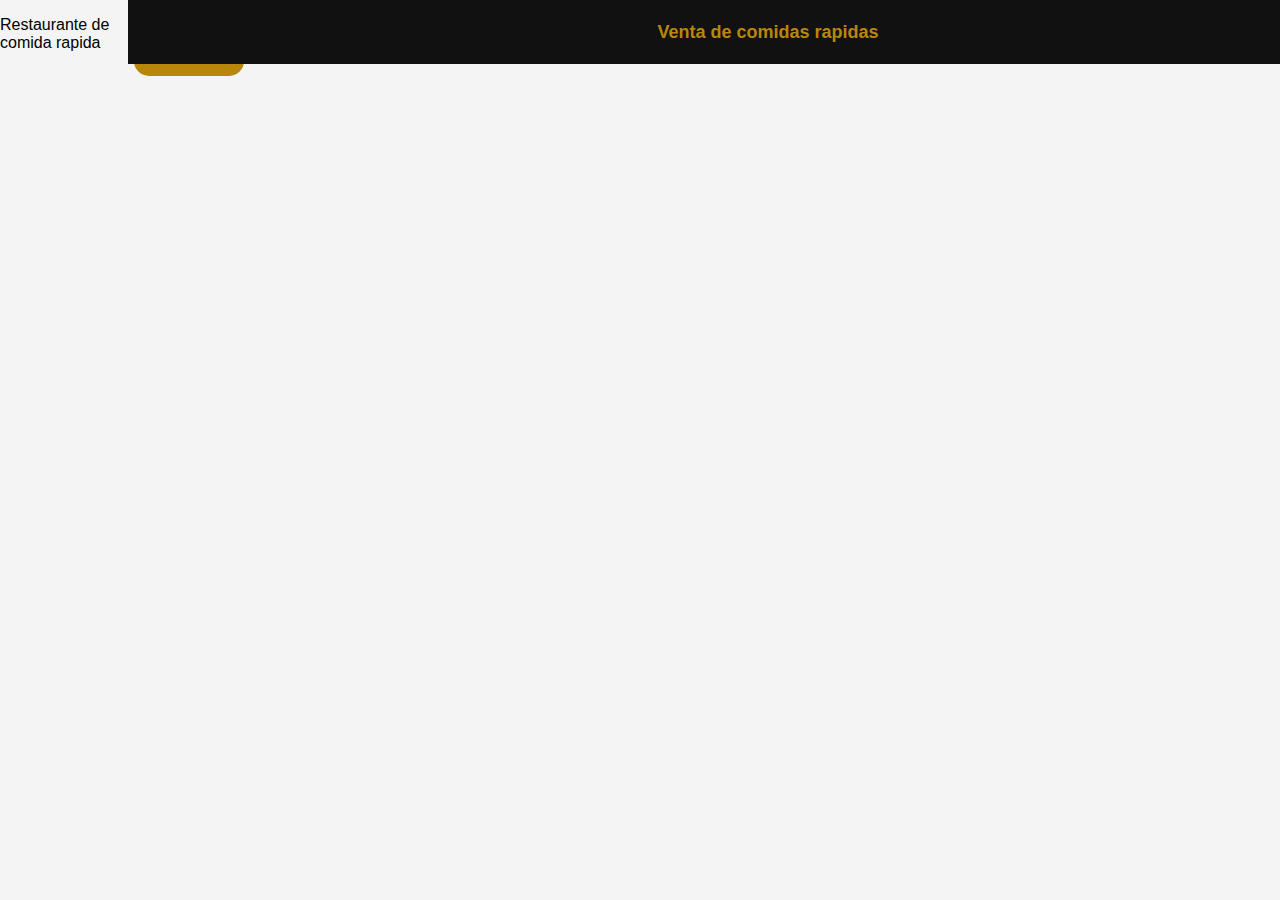
<file: Programacón/Curso HTML/HTML/index.html>
<!DOCTYPE html>
<html>

<head>
    <title title="titulo de la pagina">Brosteria</title>
    <link rel="stylesheet" href="../CSS/styls.css">
</head>

<body>
    <h1>Venta de comidas rapidas</h1>
    <p>Restaurante de comida rapida</p>
    <h2>Productos</h2>
    <li class="verde">Broaster</li>
    <a href="https://www.youtube.com/watch?v=E-dHI6oCkDY" title="enlace a vidoe de pollo broaster">Pollo Broaster</a>
    <li>Salchipapa</li>
    <li>Hamburguesa</li>
    <li id="plato-bandera">Mollejitas</li>
    <a href="enlace.html" target="_blank">Mas opciones</a>
    <form>
        <input type="text" required name="username" placeholder="Nombre de usuario" minlength="3">
        <input type="email" name="email">
        <input type="password" name="password">
        <input type="checkbox">
        <input type="radio">
        <input type="file">
        <input type="date">
        <input type="submit" value="madnar form">

    </form>

</body>

</html>
</file>
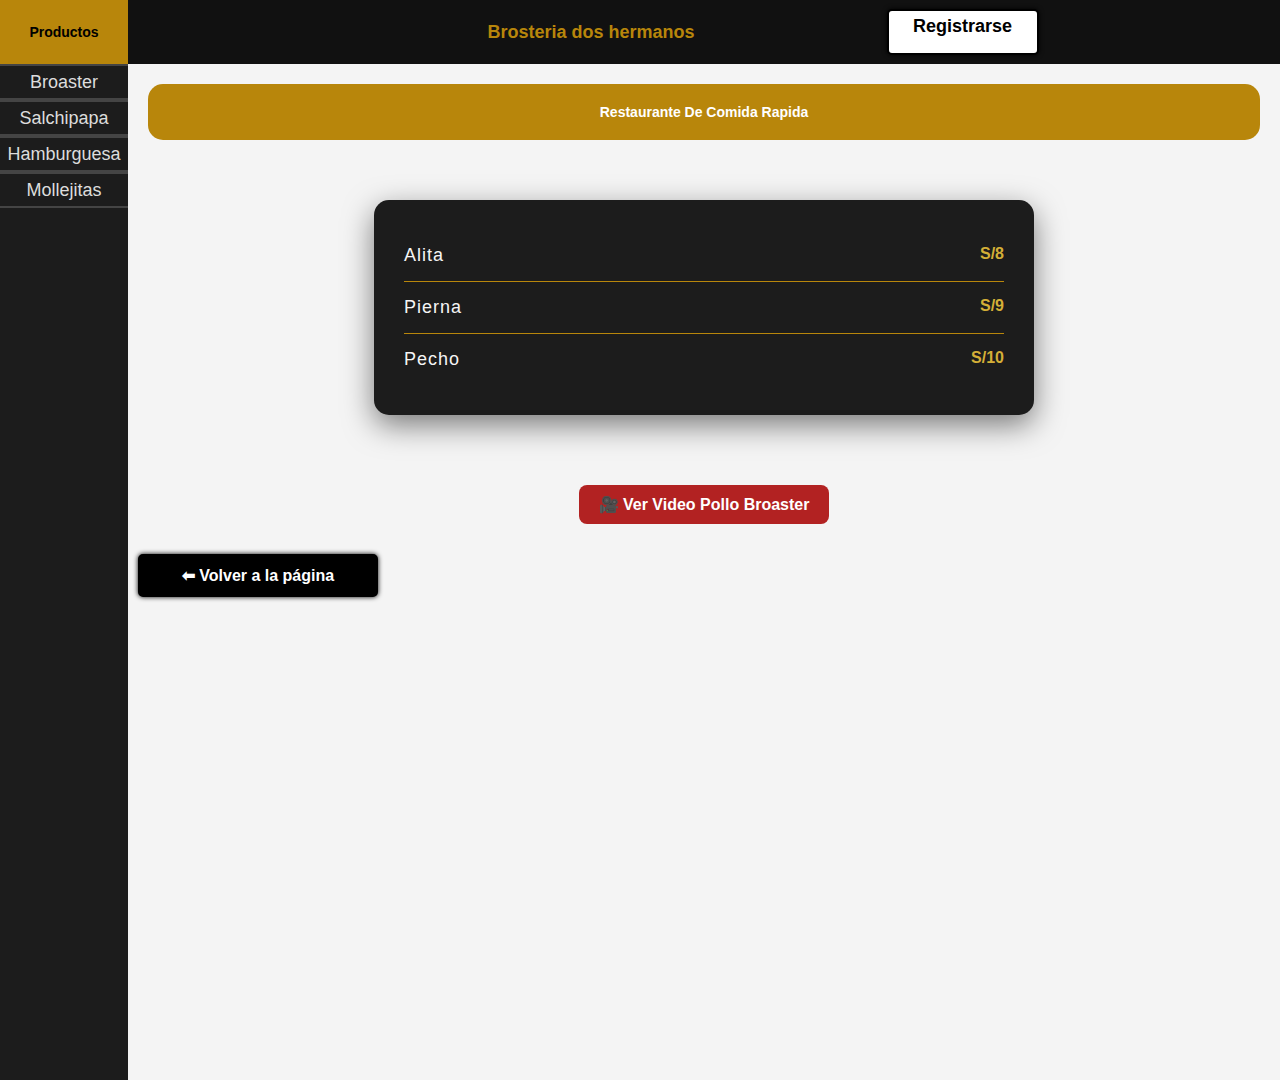
<file: Programacón/Curso HTML/HTML/broaster.html>
<!DOCTYPE html>
<html>

<head>
    <title title="titulo de la pagina">Brosteria</title>
    <link rel="stylesheet" href="../CSS/styls.css">
</head>

<body>
    <div class="Barra">
        <h3>Productos</h3>
        
        <a href="broaster.html" class="opciones_barra">Broaster</a>
        <!--<a  class="lista_productos"href="https://www.youtube.com/watch?v=E-dHI6oCkDY"  title="enlace a vidoe de pollo broaster">Pollo Broaster</a>-->
        <a href="salchipapa.html" class="opciones_barra">Salchipapa</a>
        <a href="hamburguesa.html" class="opciones_barra">Hamburguesa</a>
        <a href="mollejitas.html" class="opciones_barra">Mollejitas</a>
        
    </div>    
    <h1>Brosteria dos hermanos <a href="register.html" class="btnRegistro">Registrarse</a></h1>   

    <div class="contenedor">
        <h2>Restaurante de comida rapida</h2>
        <ul class="lista_productos">
        <li>
            <span class="nombre">Alita</span>
            <span class="precio">S/8</span>
        </li>
        <li>
            <span class="nombre">Pierna</span>
            <span class="precio">S/9</span>
        </li>
        <li>
            <span class="nombre">Pecho</span>
            <span class="precio">S/10</span>
        </li>
        </ul>

        <div class="acciones">
            <a href="https://www.youtube.com/watch?v=E-dHI6oCkDY" 
            target="_blank"
            class="btn">🎥 Ver Video Pollo Broaster</a>

            <a href="inicio.html" class="btnvolver">⬅ Volver a la página</a>
        </div>
    </div>

</body>

</html>
</file>
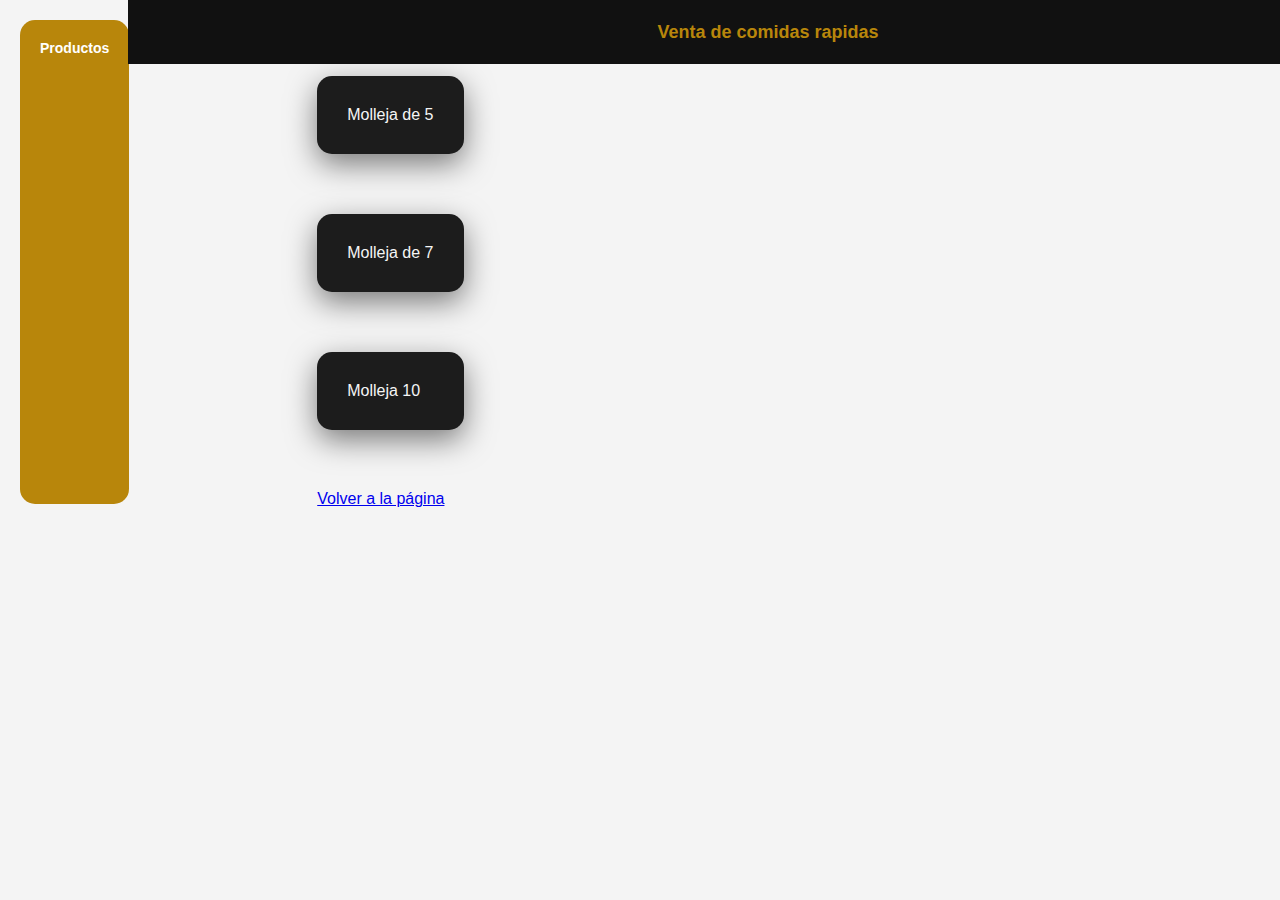
<file: Programacón/Curso HTML/HTML/enlace.html>
<!DOCTYPE html>
<html>

<head>
    <title>Mollejitas</title>
    <link rel="stylesheet" href="../CSS/styls.css">
</head>

<body>
    <h1>Venta de comidas rapidas</h1>
    <h2>Productos</h2>
    <h3>Precios de cada producto</h3>
    <ul>
    <li class="lista_productos">Molleja de 5</li>
    <li class="lista_productos">Molleja de 7</li>
    <li class="lista_productos">Molleja 10</li>
    <a href="index.html" class="btnPP">Volver a la página</a>
    </ul>

</body>

</html>
</file>
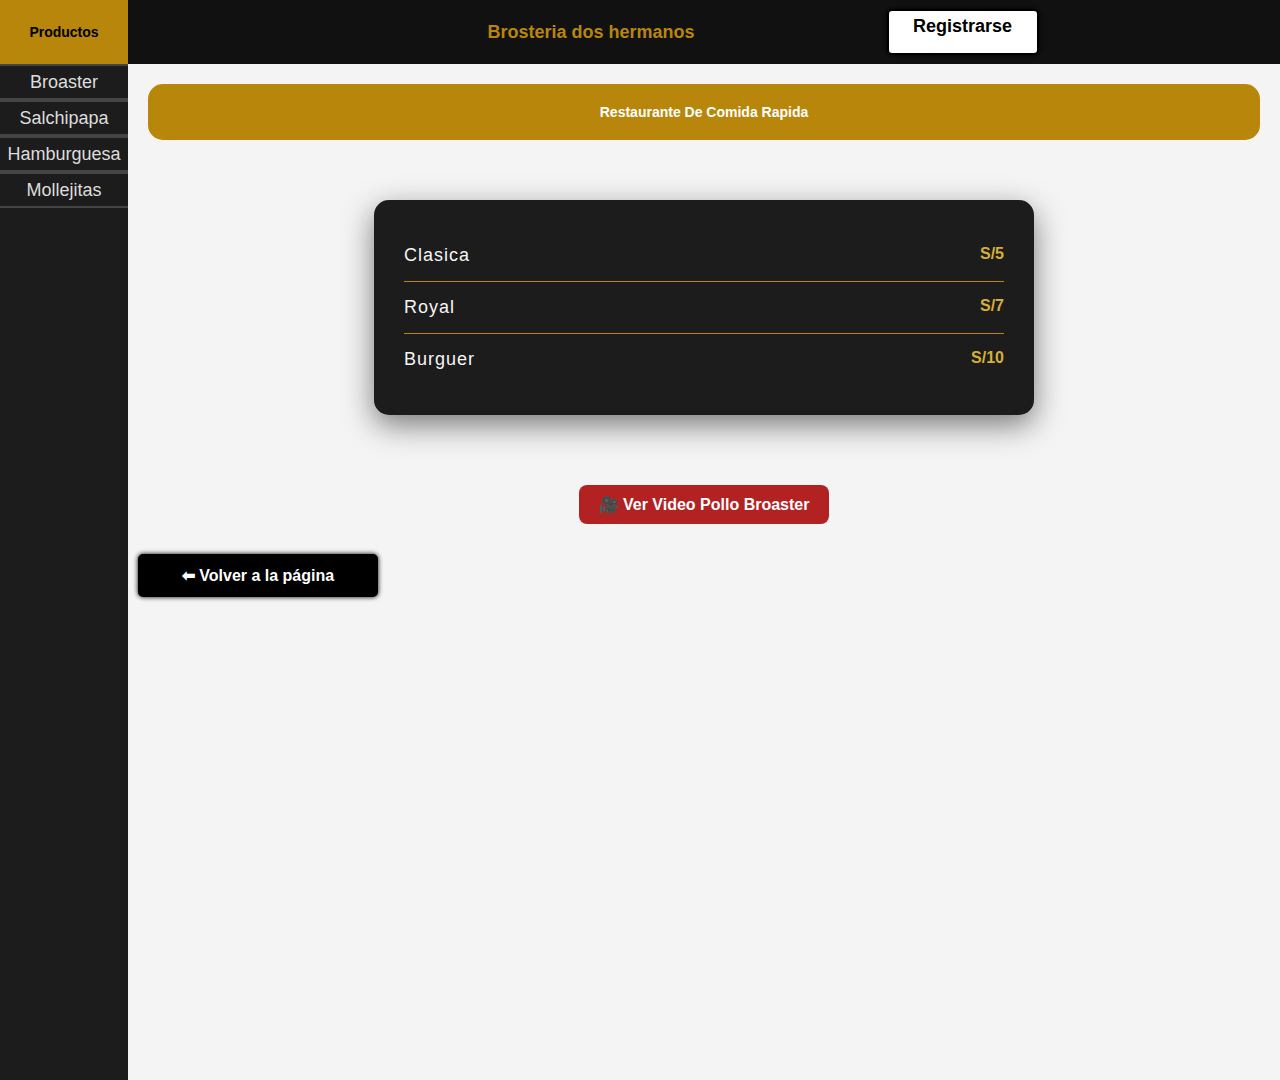
<file: Programacón/Curso HTML/HTML/hamburguesa.html>
<!DOCTYPE html>
<html>

<head>
    <title title="titulo de la pagina">Brosteria</title>
    <link rel="stylesheet" href="../CSS/styls.css">
</head>

<body>
    <div class="Barra">
        <h3>Productos</h3>
        
        <a href="broaster.html" class="opciones_barra">Broaster</a>
        <!--<a  class="lista_productos"href="https://www.youtube.com/watch?v=E-dHI6oCkDY"  title="enlace a vidoe de pollo broaster">Pollo Broaster</a>-->
        <a href="salchipapa.html" class="opciones_barra">Salchipapa</a>
        <a href="hamburguesa.html" class="opciones_barra">Hamburguesa</a>
        <a href="mollejitas.html" class="opciones_barra">Mollejitas</a>
        
    </div>    
    <h1>Brosteria dos hermanos <a href="register.html" class="btnRegistro">Registrarse</a></h1>   

    <div class="contenedor">
        <h2>Restaurante de comida rapida</h2>
        <ul class="lista_productos">
            <li>
                <span class="nombre">Clasica</span>
                <span class="precio">S/5</span>
            </li>
            <li>
                <span class="nombre">Royal</span>
                <span class="precio">S/7</span>
            </li>
            <li>
                <span class="nombre">Burguer</span>
                <span class="precio">S/10</span>
            </li>
        </ul>
    <div class="acciones">
        <a href="https://www.youtube.com/watch?v=E-dHI6oCkDY" 
       target="_blank"
       class="btn">🎥 Ver Video Pollo Broaster</a>
        <a href="inicio.html" class="btnvolver">⬅ Volver a la página</a>
    </div>
    <div>
    
    </div> 
    </div>

</body>

</html>
</file>
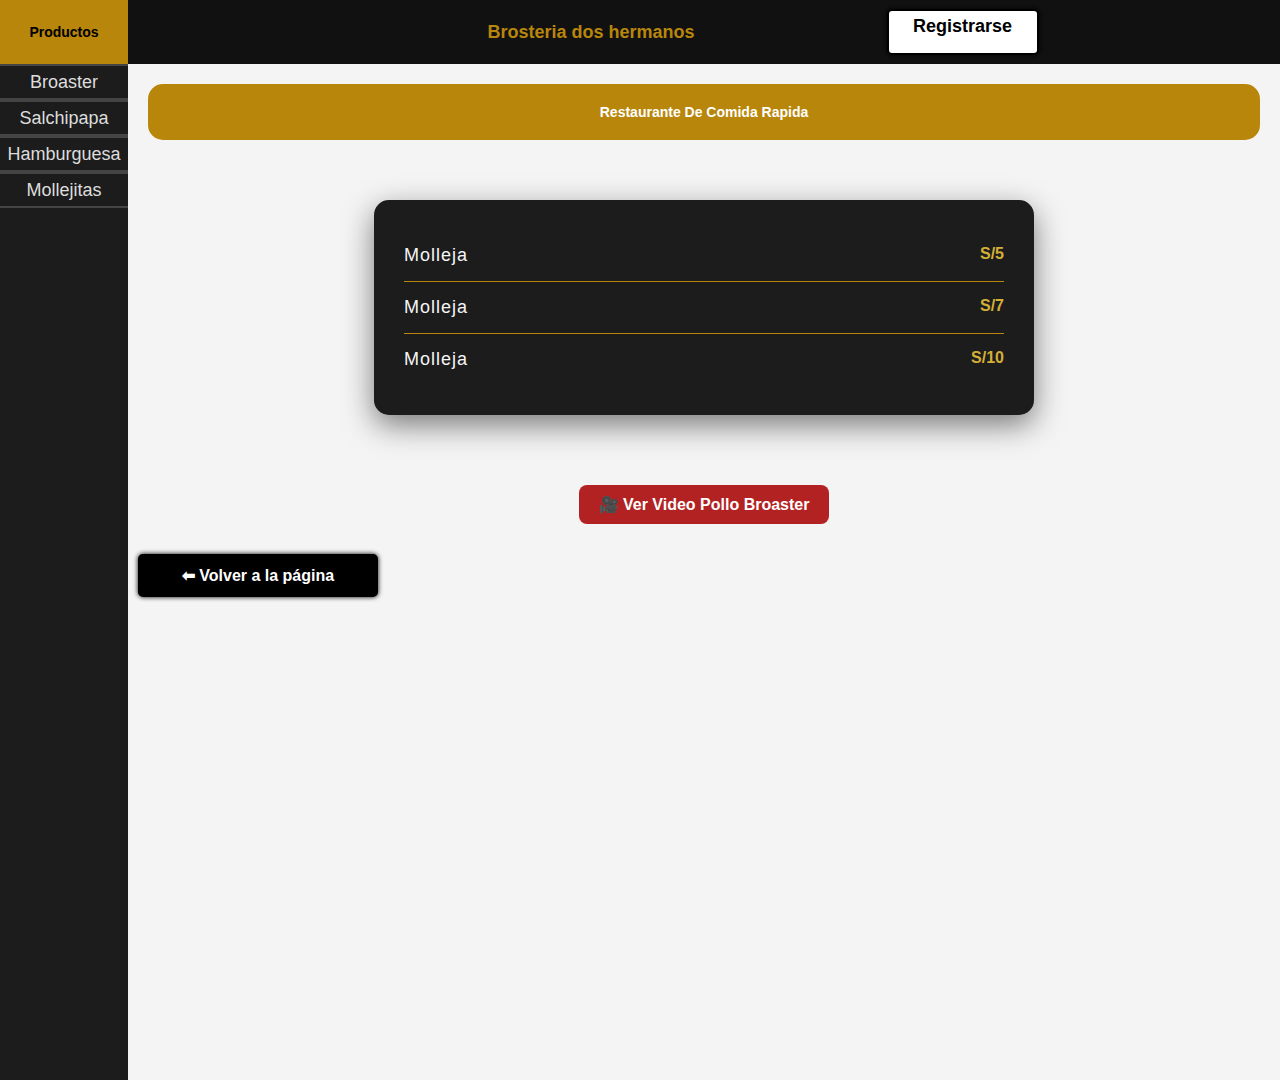
<file: Programacón/Curso HTML/HTML/mollejitas.html>
<!DOCTYPE html>
<html>

<head>
    <title title="titulo de la pagina">Brosteria</title>
    <link rel="stylesheet" href="../CSS/styls.css">
</head>

<body>
    <div class="Barra">
        <h3>Productos</h3>
        
        <a href="broaster.html" class="opciones_barra">Broaster</a>
        <!--<a  class="lista_productos"href="https://www.youtube.com/watch?v=E-dHI6oCkDY"  title="enlace a vidoe de pollo broaster">Pollo Broaster</a>-->
        <a href="salchipapa.html" class="opciones_barra">Salchipapa</a>
        <a href="hamburguesa.html" class="opciones_barra">Hamburguesa</a>
        <a href="mollejitas.html" class="opciones_barra">Mollejitas</a>
        
    </div>    
    <h1>Brosteria dos hermanos <a href="register.html" class="btnRegistro">Registrarse</a></h1>   

    <div class="contenedor">
        <h2>Restaurante de comida rapida</h2>
        <ul class="lista_productos">
            <li>
                <span class="nombre">Molleja</span>
                <span class="precio">S/5</span>
            </li>
            <li>
                <span class="nombre">Molleja</span>
                <span class="precio">S/7</span>
            </li>
            <li>
                <span class="nombre">Molleja</span>
                <span class="precio">S/10</span>
            </li>
        </ul>
    <div class="acciones">
        <a href="https://www.youtube.com/watch?v=E-dHI6oCkDY" 
       target="_blank"
       class="btn">🎥 Ver Video Pollo Broaster</a>
        <a href="inicio.html" class="btnvolver">⬅ Volver a la página</a>
    </div>
    <div>
    
    </div> 
    </div>

</body>

</html>
</file>
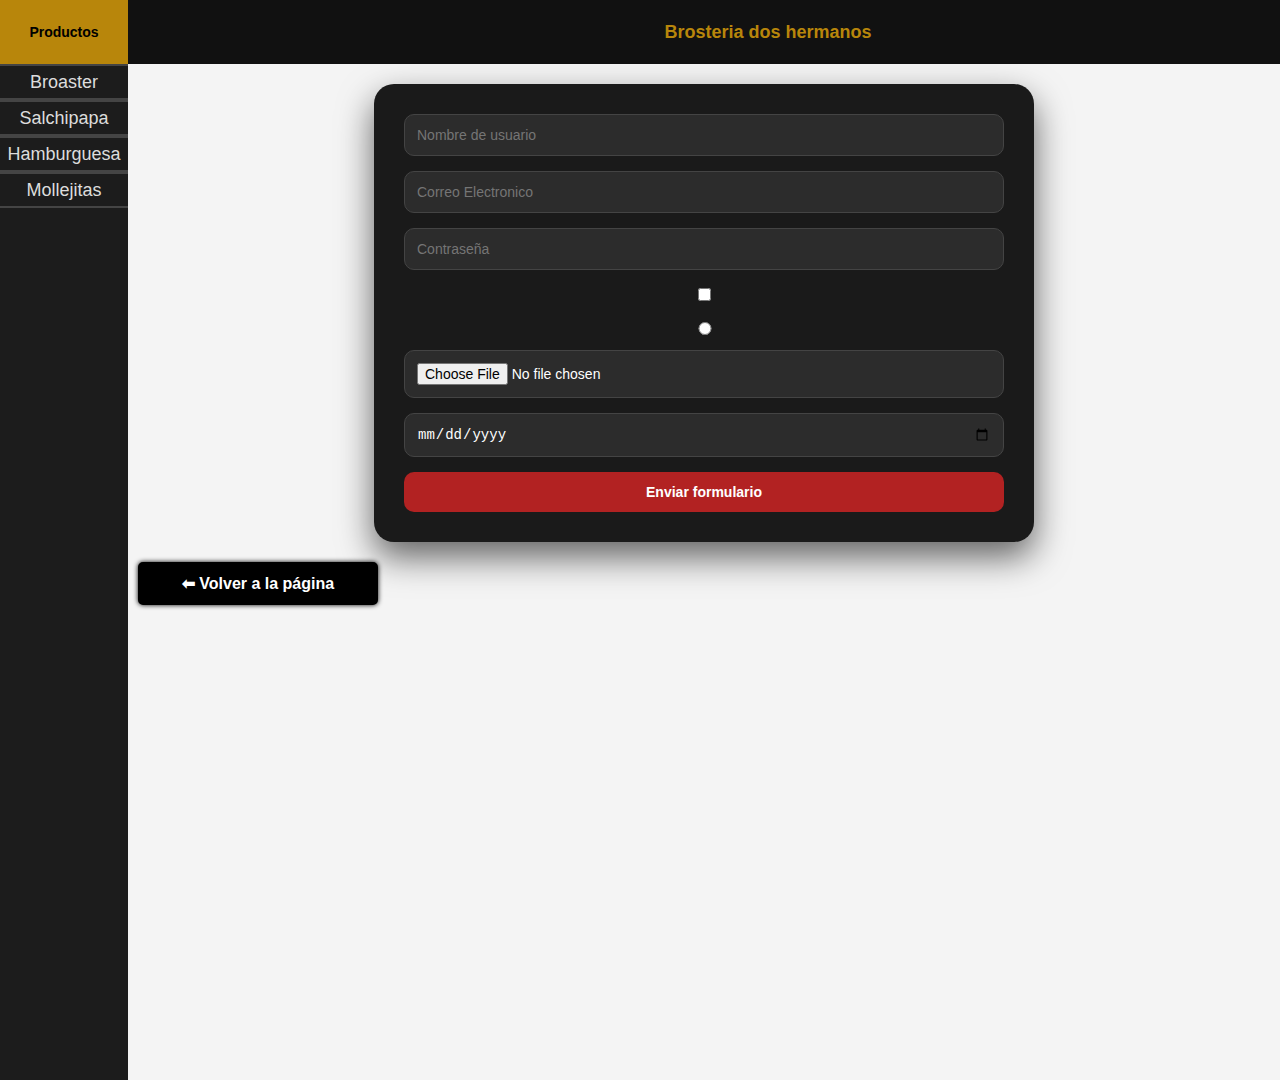
<file: Programacón/Curso HTML/HTML/register.html>
</html>
<!DOCTYPE html>
<html>

<head>
    <title title="titulo de la pagina">Brosteria</title>
    <link rel="stylesheet" href="../CSS/styls.css">
</head>

<body>
    <div class="Barra">
        <h3>Productos</h3>
        
        <a href="broaster.html" class="opciones_barra">Broaster</a>
        <!--<a  class="lista_productos"href="https://www.youtube.com/watch?v=E-dHI6oCkDY"  title="enlace a vidoe de pollo broaster">Pollo Broaster</a>-->
        <a href="salchipapa.html" class="opciones_barra">Salchipapa</a>
        <a href="hamburguesa.html" class="opciones_barra">Hamburguesa</a>
        <a href="mollejitas.html" class="opciones_barra">Mollejitas</a>
        
    </div>    
    <h1>Brosteria dos hermanos</h1>   
    
    <div class="contenedor">
        
    <div class="contenido">
        <form class="formulario">
            <input class="formulario_input" type="text" required name="username" placeholder="Nombre de usuario" minlength="3">
            <input class="formulario_input" type="email" name="email"placeholder="Correo Electronico">
            <input class="formulario_input" type="password" name="password" placeholder="Contraseña">
            <input class="formulario_input" type="checkbox">
            <input class="formulario_input" type="radio">
            <input class="formulario_input" type="file">
            <input class="formulario_input" type="date">
            <input class="formulario_input formulario_submit" type="submit" value="Enviar formulario">
        </form>
        
    </div>
    <div class="acciones">
            <a href="inicio.html" class="btnvolver">⬅ Volver a la página</a>
        </div>
    </div>

</body>

</html>
</file>
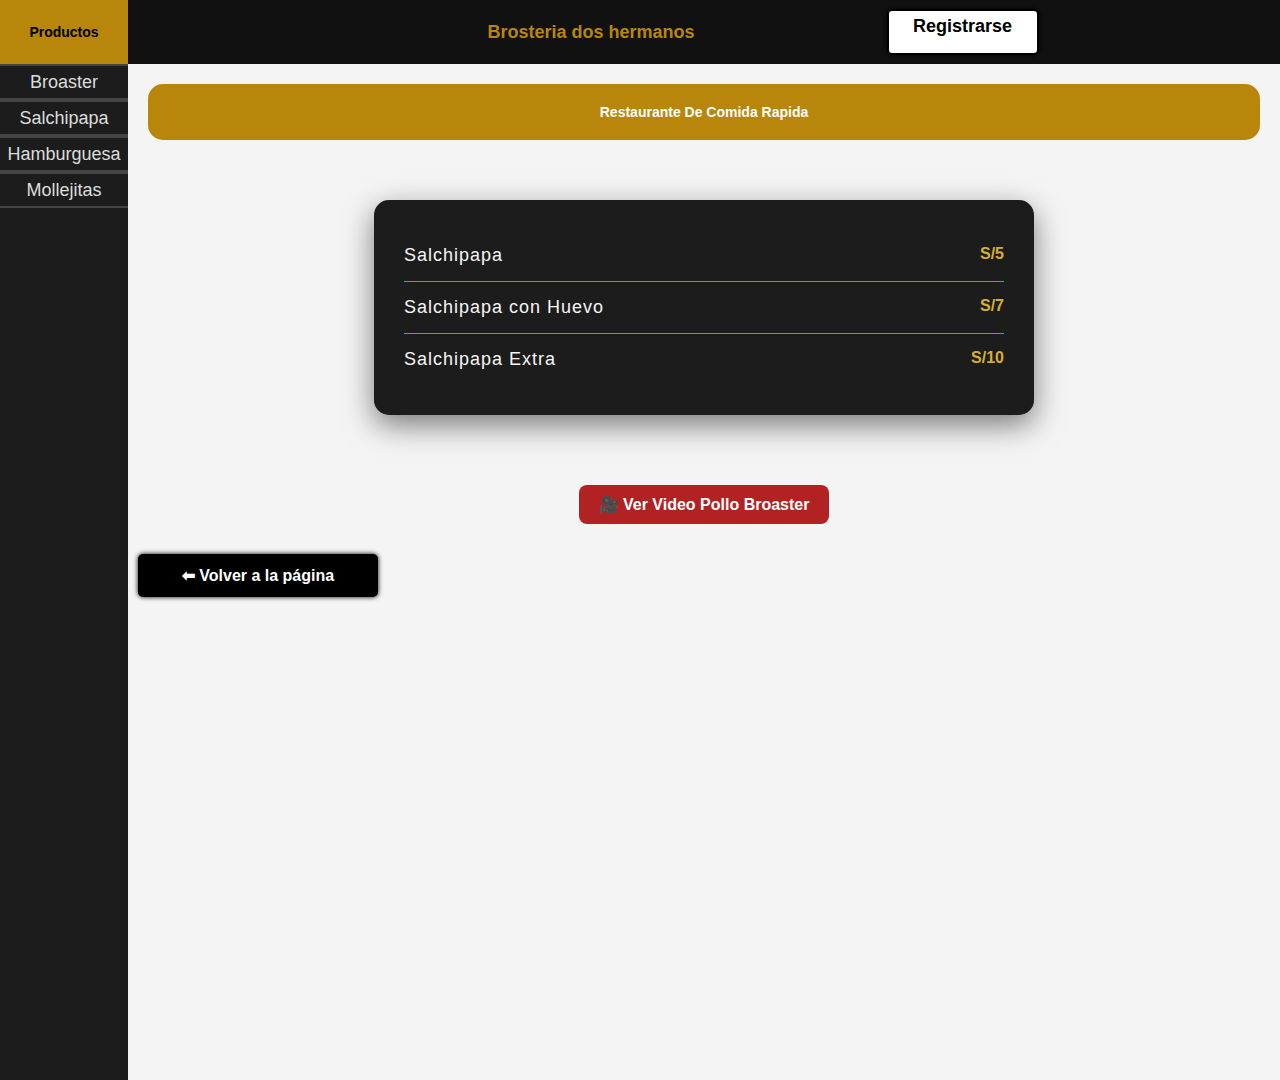
<file: Programacón/Curso HTML/HTML/salchipapa.html>
<!DOCTYPE html>
<html>

<head>
    <title title="titulo de la pagina">Brosteria</title>
    <link rel="stylesheet" href="../CSS/styls.css">
</head>

<body>
    <div class="Barra">
        <h3>Productos</h3>
        
        <a href="broaster.html" class="opciones_barra">Broaster</a>
        <!--<a  class="lista_productos"href="https://www.youtube.com/watch?v=E-dHI6oCkDY"  title="enlace a vidoe de pollo broaster">Pollo Broaster</a>-->
        <a href="salchipapa.html" class="opciones_barra">Salchipapa</a>
        <a href="hamburguesa.html" class="opciones_barra">Hamburguesa</a>
        <a href="mollejitas.html" class="opciones_barra">Mollejitas</a>
        
    </div>    
    <h1>Brosteria dos hermanos <a href="register.html" class="btnRegistro">Registrarse</a></h1>   

    <div class="contenedor">
        <h2>Restaurante de comida rapida</h2>
        <ul class="lista_productos">
            <li>
                <span class="nombre">Salchipapa</span>
                <span class="precio">S/5</span>
            </li>
            <li>
                <span class="nombre">Salchipapa con Huevo</span>
                <span class="precio">S/7</span>
            </li>
            <li>
                <span class="nombre">Salchipapa Extra</span>
                <span class="precio">S/10</span>
            </li>
        </ul>
    <div class="acciones">
        <a href="https://www.youtube.com/watch?v=E-dHI6oCkDY" 
       target="_blank"
       class="btn">🎥 Ver Video Pollo Broaster</a>
        <a href="inicio.html" class="btnvolver">⬅ Volver a la página</a>
    </div>
    <div>
    
    </div> 
    </div>

</body>

</html>
</file>
<file: Programacón/Curso HTML/CSS/styls.css>
.parrafo {
    max-width: 500px;
    margin: 40px 40px;
    padding: 25px;
    background: #1c1c1c;
    border-radius: 16px;
    box-shadow: 0 10px 25px rgba(0, 0, 0, 1);
    font-family: 'Segoe UI', sans-serif;
    font-size: 15px;
    line-height: 1.7;
    color: #f5f5f5;
    white-space: pre-wrap; /* conserva saltos de línea */
}
.lista_productos {
    list-style: none;
    padding: 30px;
    max-width: 600px;
    margin: 60px auto;
    background: #1c1c1c;
    border-radius: 15px;
    box-shadow: 0 10px 30px rgba(0,0,0,0.5);
    color: #f5f5f5;
}

.lista_productos li {
    display: flex;
    justify-content: space-between;
    padding: 15px 0;
    border-bottom: 1px solid #b8860b;
}

.nombre {
    font-size: 18px;
    letter-spacing: 1px;
}

.precio {
    color: #d4af37;
    font-weight: bold;
}

.lista_productos li:last-child {
    border-bottom: none;
}

/* Botones */
.acciones {
    text-align: center;
    margin-top: 20px;
}

.btn, .btnvolver {
    display: inline-block;
    margin: 10px;
    padding: 10px 20px;
    text-decoration: none;
    border-radius: 8px;
    font-weight: bold;
    transition: 0.3s ease;
}

.btn {
    background: #b22222;
    color: white;
}

.btn:hover {
    background: #8b0000;
}

.btnvolver {
    background: #d4af37;
    color: black;
}

.btnvolver:hover {
    background: #b8860b;
}
h1 {
    text-align: center;
    font-family: 'Franklin Gothic Medium', 'Arial Narrow', Arial, sans-serif;
    font-size: 18px;
    background-size: auto;
    background-color: #111;
    color: #b8860b;
    height: 64px;
    width: 100%;
    margin: auto;
    display: flex;
    margin-left: 128px;
    align-items: center;
    justify-content: center;
    position: fixed; 
    z-index: 1000;  
}

.contenedor{
    margin-top: 64px;
    width: 100%;
    display:inline-block;
    
}
.contenido{
    display: flex;
    align-items: center;
}
h2{
    margin: 20px;
    align-items: center;
    flex-basis: 1e-09px;
    flex-direction: column;
    color: white;
    border-radius: 15px;
    background-color: #b8860b;
    font-family: 'Franklin Gothic Medium', 'Arial Narrow', Arial, sans-serif, Arial, Helvetica, sans-serif;
    font-size: 14px;/*se puede poner con un rango entre 100-900*//*cursiva, normal moodifica la inclianacion*//*text-decoration: line-through; (linea central a toda la letras)*/
    text-transform: capitalize;
    text-align: center;
    padding: 20px;
}
.Barra{
    height: 1080px;
    width: 128px;
    background: #1c1c1c;
    display:block;
}
.opciones_barra {
    color: #dddf;
    font-family: 'Franklin Gothic Medium', 'Arial Narrow', Arial, sans-serif;
    font-size: 18px;
    text-align: center;
    text-decoration: none;
    background-color: transparent;
    height: 32px;
    margin: 0;
    display: flex;
    align-items: center;
    justify-content: center;
    border: none;
    border-top: 2px solid #444f;
    border-bottom: 2px solid #444f;
    }
h3{
    font-family: 'Franklin Gothic Medium', 'Arial Narrow', Arial, sans-serif;
    text-align: center;
    font-size: 14px;
    width: 128px;
    background-color: #b8860b;
    height: 64px;
    margin: 0;
    display: flex;
    align-items: center;
    justify-content: center;
}
body{
    margin: 0;
    display: flex;
    background-color: #f4f4f4;
    font-family: 'Segoe UI', sans-serif;
}
.img_presentacion{
    background-image: url("https://lh3.googleusercontent.com/gps-cs-s/AHVAwerFRVbjK4nNevrTogSLvGb0r39tLvip73hSGFu9gjdf0BgJn2IxJEz810VLBsQIe59ILIZTyBCbhxEV1V1DI2QKOtaPK-NT4i5T068WBDeLD5jRcsLsuN-uQ1u2VySaekIS-1xW6XmvGk4=w408-h306-k-no");
    max-width: 500px;
    width: 30vmax;
    margin: 40px auto;
    padding: 10px;
    background: white;
    border-radius: 20px;
    box-shadow: 0 10px 15px rgba(0, 0, 0, 1);
    background-position: center;
    flex-wrap: wrap;
    aspect-ratio: 16/9;
    object-fit: cover;
}

.formulario {
    background: #1a1a1a;
    margin: auto;
    margin-top: 20px;
    padding: 30px;
    border-radius: 20px;
    box-shadow: 0 15px 35px rgba(0,0,0,0.6);
    width: 100%;
    max-width: 600px;
    display: flex;
    flex-direction: column;
    gap: 15px;
}

/* Inputs */
.formulario_input {
    padding: 12px;
    border-radius: 10px;
    border: 1px solid #444;
    background: #2c2c2c;
    color: white;
    font-size: 14px;
    transition: 0.3s ease;
}

/* Efecto cuando haces clic */
.formulario_input:focus {
    outline: none;
    border-color: #d4af37;
    box-shadow: 0 0 10px rgba(212,175,55,0.4);
}

/* Botón enviar */
.formulario_submit {
    background: #b22222; /* rojo broaster */
    border: none;
    font-weight: bold;
    cursor: pointer;
    transition: 0.3s ease;
}

.formulario_submit:hover {
    background: #8b0000;
    transform: translateY(-2px);
}
.btnRegistro{
    align-items: center;
    justify-content: center;
    margin-left: 192px;
    margin-right: 10px;
    height: 32px;
    width: 128px;
    background-color: white;
    color: black;
    font-family: 'Lucida Sans', 'Lucida Sans Regular', 'Lucida Grande', 'Lucida Sans Unicode', Geneva, Verdana, sans-serif;
    text-decoration: none;
    border-radius: 5px;
    border-width: 2px;
    border-color: black;
    border-style: solid;
    box-shadow: 0 0 5px #000F;

    display: inline-block;
    padding: 5px 10px;
    font-weight: bold;
    transition: 0.3s ease;
}
.btnRegistro:hover{
    background: #b22222;
}
.btnvolver{
    margin: 20px 10px;
    display: flex;
    align-items: center;
    justify-content: center;
    background-color: #000;
    color: #fff;
    font-family: 'Lucida Sans', 'Lucida Sans Regular', 'Lucida Grande', 'Lucida Sans Unicode', Geneva, Verdana, sans-serif;
    text-decoration: none;
    text-align: justify;
    max-width: 196px;
    border-radius: 5px;
    border-width: 2px;
    border-color: black;
    border-style: solid;
    box-shadow: 0 0 5px #000F;
}
</file>
